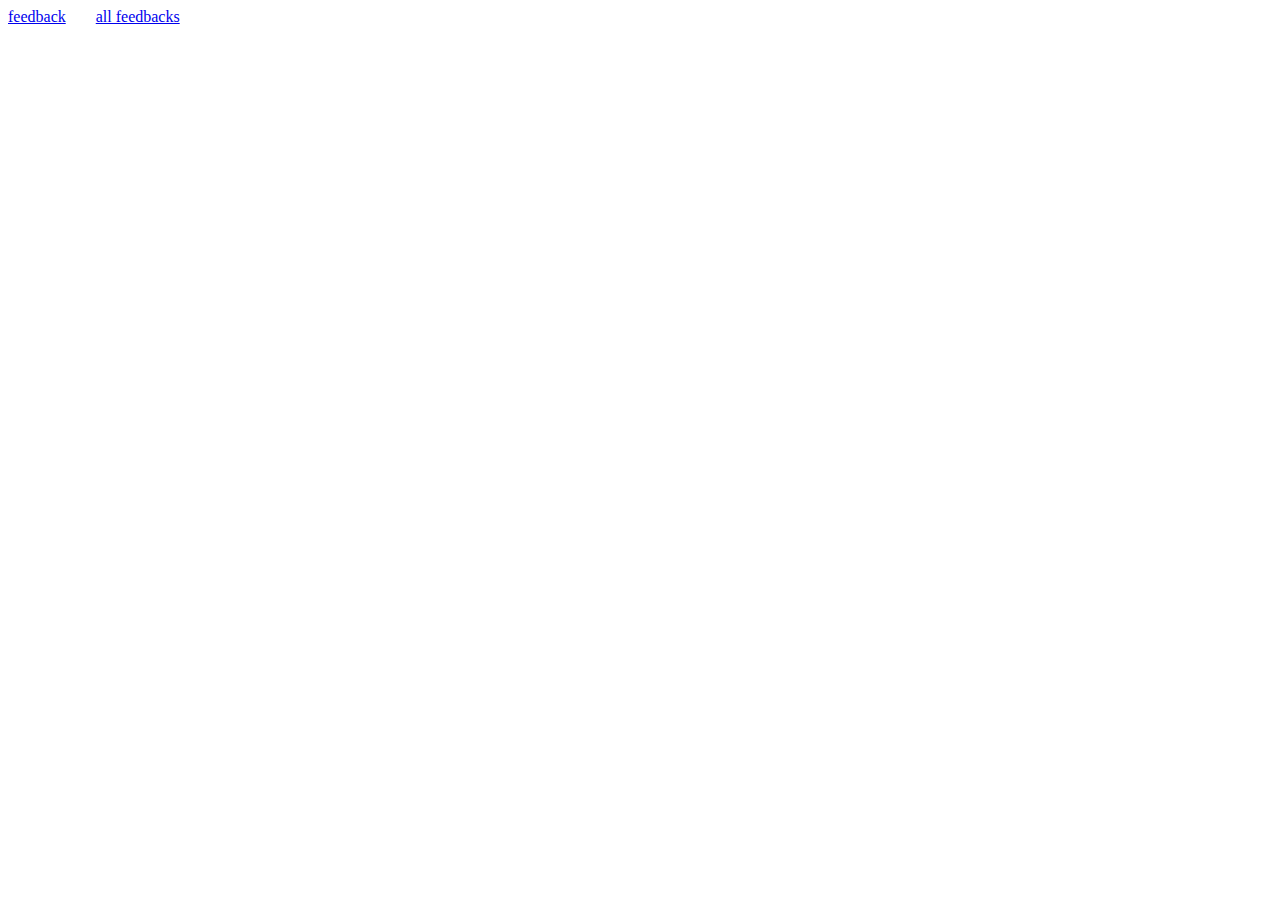
<file: homework3/allfeedbacks.html>
<!DOCTYPE html>
<html lang="en">
<head>
    <meta charset="UTF-8">
    <meta name="viewport" content="width=device-width, initial-scale=1.0">
    <link rel="stylesheet" href="style.css">
    <script src="allfeedbacks.js"></script>
    <script src="functions.js" defer></script>
    <title>Document</title>
</head>
<body>
    <nav class="nav">
        <a href="feedback.html">feedback</a>
        <a href="allfeedbacks.html">all feedbacks</a>
    </nav>
    <ul class="feedbacks_list"></ul>
</body>
</html>
</file>
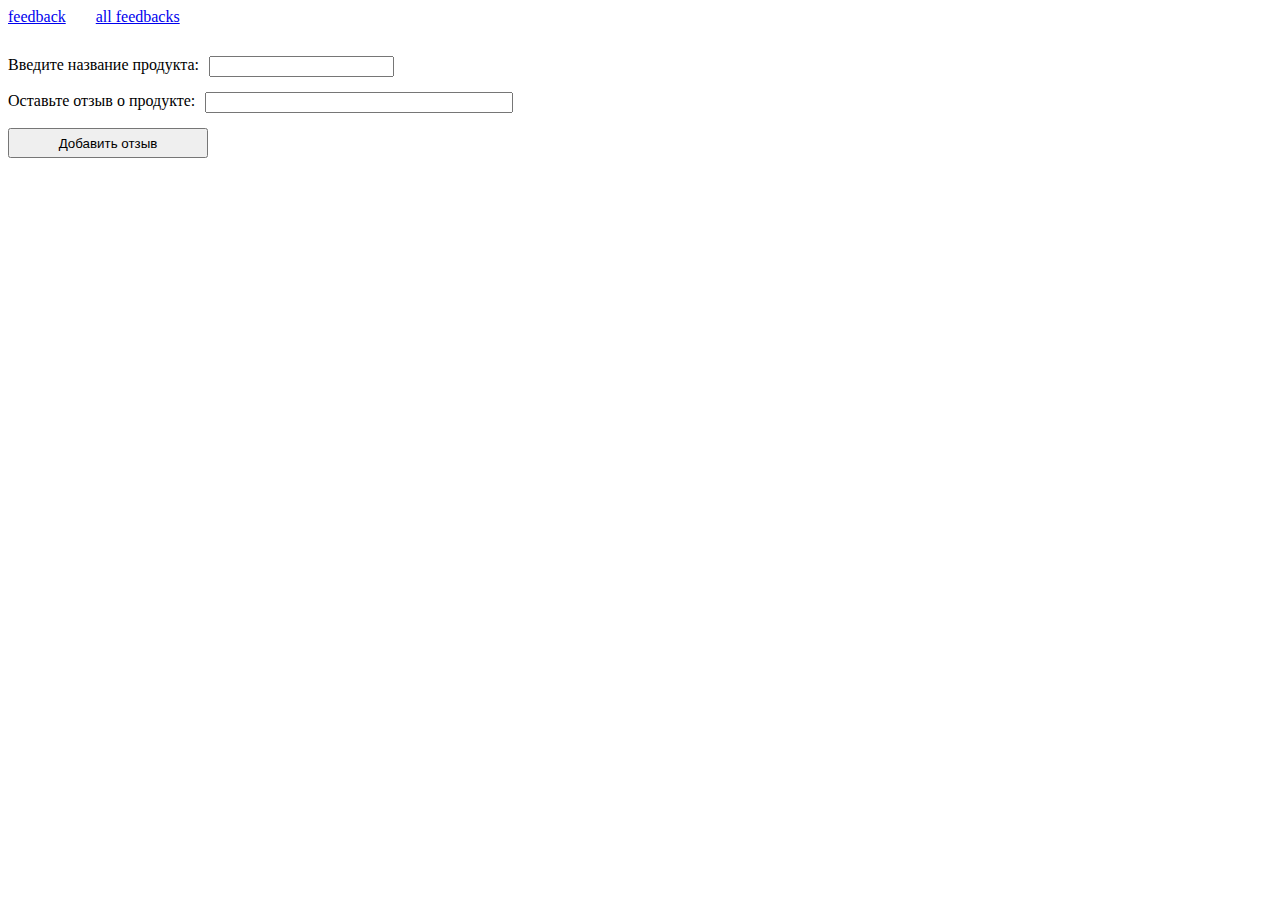
<file: homework3/feedback.html>
<!DOCTYPE html>
<html lang="en">
<head>
    <meta charset="UTF-8">
    <meta name="viewport" content="width=device-width, initial-scale=1.0">
    <link rel="stylesheet" href="style.css">
    <script src="functions.js" defer></script>
    <script src="feedback.js" defer></script>
    <title>Document</title>
</head>
<body>
    <nav class="nav">
        <a href="feedback.html">feedback</a>
        <a href="allfeedbacks.html">all feedbacks</a>
    </nav>

    <form class="form">
        <label class="label">Введите название продукта: <input type="text" class="productname"></label>
        <label class="label">Оставьте отзыв о продукте: <input type="text" class="text_feedback"></label>
        <button class="feedback_btn">Добавить отзыв</button>
        <div class="message"></div>
    </form>
</body>
</html>
</file>
<file: homework3/style.css>
.form{
    display: flex;
    flex-direction: column;
    gap: 15px;
}
.label{
    display: flex;
    gap: 10px;
}
.text_feedback{
    width: 300px;

}
.feedback_btn{
    width: 200px;
    height: 30px;
}

.nav{
    margin-bottom: 30px;
    display: flex;
    gap: 30px;
}
</file>
